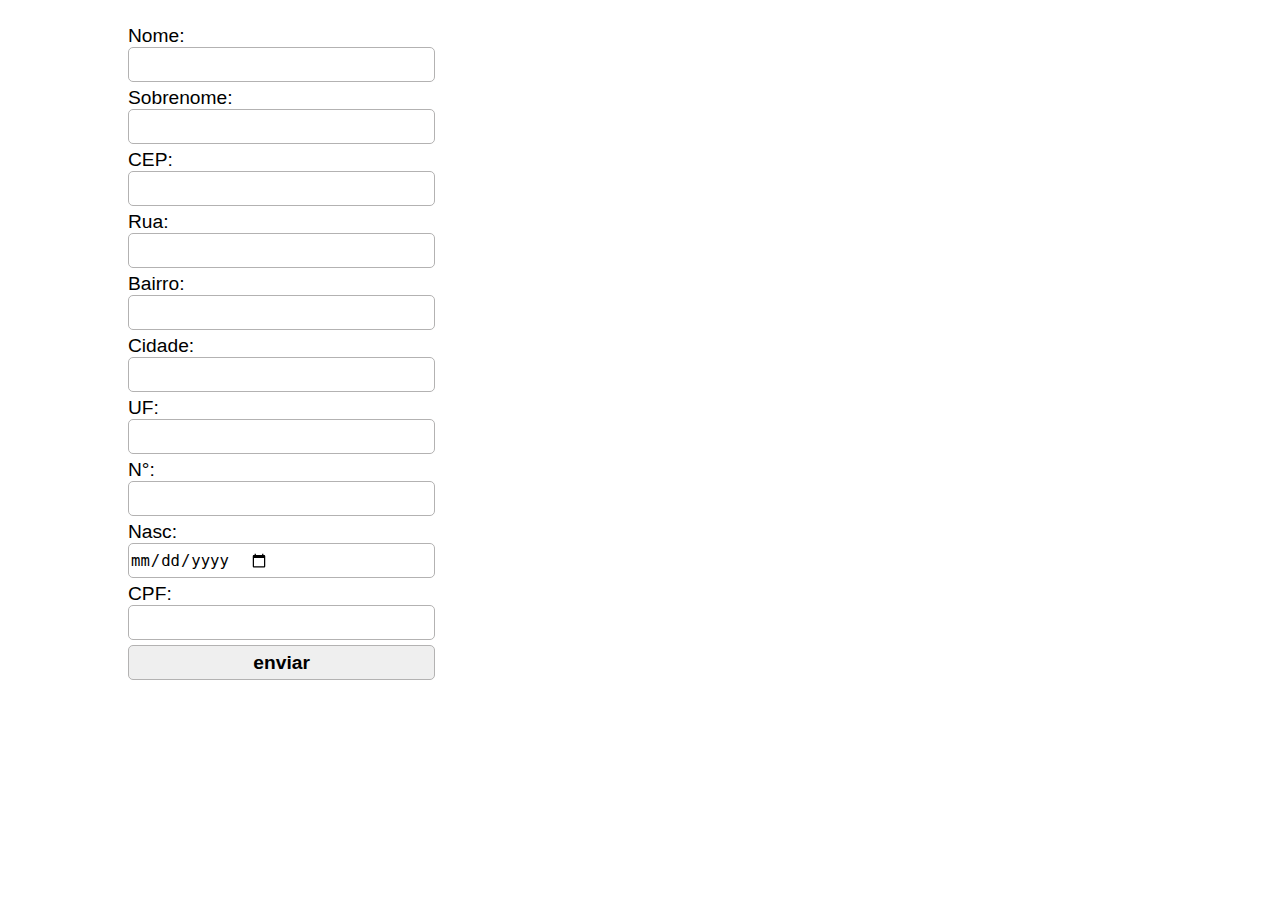
<file: formulario/index.html>
<html>
    <head>
        <meta charset="utf-8">
        <meta name="viewport" content="width=device-width initial-scale=1">
        <script src="script/jquery-3.2.1.min.js"></script>
        <script src="script/index.js"></script>
        <script src="script/CPF.min.js"></script>
        <link rel="stylesheet" href="style/style250-480.css"/>
        <link rel="stylesheet" href="style/style481-720.css"/>
        <link rel="stylesheet" href="style/style.css">
    </head>
    <body>
        <div id="container">
            <form method="GET">
                <label>Nome: </label><input name="nome" type="text">
                <label>Sobrenome: </label><input name="sobrenome" type="text"> 
                <label>CEP: </label><input name="cep" type="number">
                <p class="msgerror" id="cepInvalido">Digite um CEP válido. Sem traço.</p>
                <label>Rua: </label><input name="rua" type="text">
                <label>Bairro: </label><input name="bairro" type="text">
                <label>Cidade: </label><input name="cidade" type="text">
                <label>UF: </label><input name="uf" type="text">
                <label>N°: </label><input name="numero" type="number">
                <label>Nasc: </label><input name="nascimento" type="date">               
                <label>CPF: </label><input name="cpf" type="number">
                <p class="msgerror" id="cpfInvalido">Digite um CPF válido. Sem traço ou ponto.</p> 
                <input type="button" value="enviar" id="enviar">
            </form>
        </div>
    </body>
</html>
</file>
<file: formulario/style/style250-480.css>
@media (min-width: 250px) and (max-width: 480px){
    #container {
        width: 80%;
        margin-left: 10%;
        margin-top: 25px;
    }
    label {
        display: flex;
        width: 30%;
        text-align: center;
        font-size: 0.75em;
    }
    input {
        display: flex;
        width: 65%;
        height: 25px;
        margin-bottom: 5px;
        border-radius: 5px;
        border: 1px solid #b3b2b2;
        font-size: 0.75em;
    }
    p{
        width: 85%;
    }
    #msgerror {
        margin: 0px;
        margin-left: 32%;
        width: 65%;
        font-size: 0.75em;

    }

}
</file>
<file: formulario/style/style481-720.css>
@media (min-width: 481px) {
    
    #container {
        width: 80%;
        margin-left: 10%;
        margin-top: 25px;
    }
    label {
        display: flex;
        width: 19%;
        text-align: center;
        font-size: 1.2em;
    }
    input {
        display: flex;
        width: 30%;
        height: 35px;
        margin-bottom: 5px;
        border-radius: 5px;
        border: 1px solid #b3b2b2;
        font-size: 1.2em;
    }
    p {
        width: 30%;
    }
    .msgerror {
        margin: 0px;
        width: 30%;
        margin-left: 19%;
        font-size: 0.65em;
    }

}
</file>
<file: formulario/style/style.css>
body {
    padding: 0px;
    border: 0px;
    margin: 0px;
    font-family: Arial, Helvetica, sans-serif;
}

.msgerror {
    padding: 0px;
    border: 0px;
    font-weight: bold;
    text-align: center;
    color:#ff4242;
    margin-left: 0px;
}

#cepInvalido {
    display: none;
}

#cpfInvalido {
    display: none;
}
    
#enviar {
    font-weight: bold;
    margin-top: 5px;
    text-align: center;
    display: block;
}
</file>
